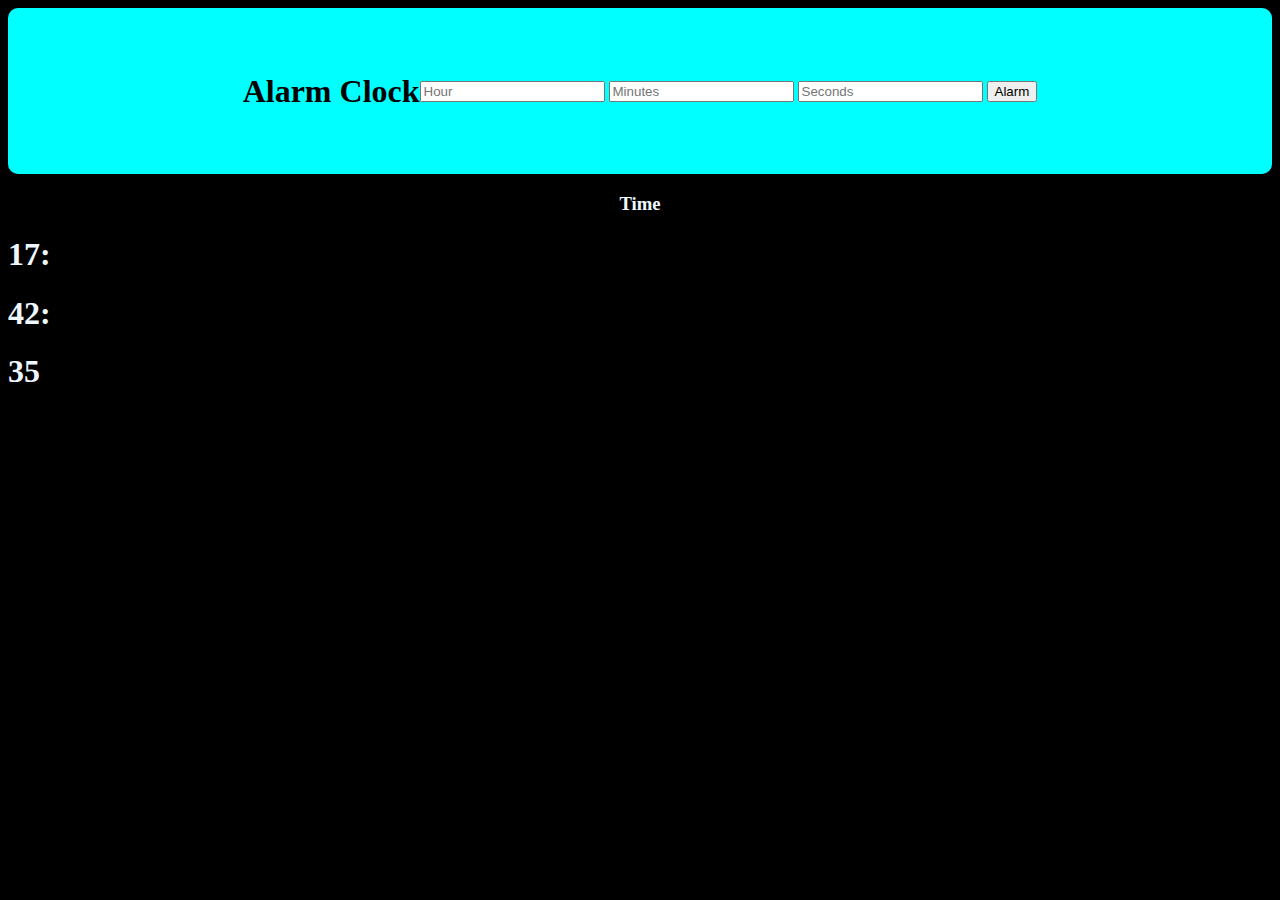
<file: js.alarm clock/index.html>
<!doctype html>
<html lang="en">
  <head>
    <!-- Required meta tags -->
    <meta charset="utf-8">
    <meta name="viewport" content="width=device-width, initial-scale=1">

    <!-- Bootstrap CSS -->
    <link href="https://cdn.jsdelivr.net/npm/bootstrap@5.1.3/dist/css/bootstrap.min.css" rel="stylesheet" integrity="sha384-1BmE4kWBq78iYhFldvKuhfTAU6auU8tT94WrHftjDbrCEXSU1oBoqyl2QvZ6jIW3" crossorigin="anonymous">
    <!-- <link rel="stylesheet" href="index.css"> -->

    <title>Clock website</title>
  </head>
  <body style="background-color: black;">
    <div id="alarmAlert" class="alert alert-success alert-dismissible fade show" style="display: none;" role="alert">
        <strong>Alarm!</strong> has been set.
        <button type="button" class="btn-close" data-bs-dismiss="alert" aria-label="Close"></button>
      </div>
      <div class="container w-50 mt-5 " style="display: flex;
    justify-content: center;
    height: 166px;
    background-color: aqua;
    align-items: center;
    border-radius: 10px;">
    <h1>Alarm Clock</h1>
        <div class="input-group mb-3">
            <input id="hour" type="text" class="form-control" placeholder="Hour" aria-label="Username">
            <input id="minutes" type="text" class="form-control" placeholder="Minutes" aria-label="Server">
            <input id="seconds" type="text" class="form-control" placeholder="Seconds" aria-label="Server">
            <button type="button" id="setAlarmBtn" class="btn btn-outline-primary">Alarm</button>
          </div>
    </div>
    <div id="displayTime" class="container " style="color: aliceblue;">
    </div>
    <div id="alarmText" class="container">

    </div>
    
    <script src="https://cdn.jsdelivr.net/npm/bootstrap@5.1.3/dist/js/bootstrap.bundle.min.js" integrity="sha384-ka7Sk0Gln4gmtz2MlQnikT1wXgYsOg+OMhuP+IlRH9sENBO0LRn5q+8nbTov4+1p" crossorigin="anonymous"></script>
    <script src="index.js"></script>
  </body>
</html>
</file>
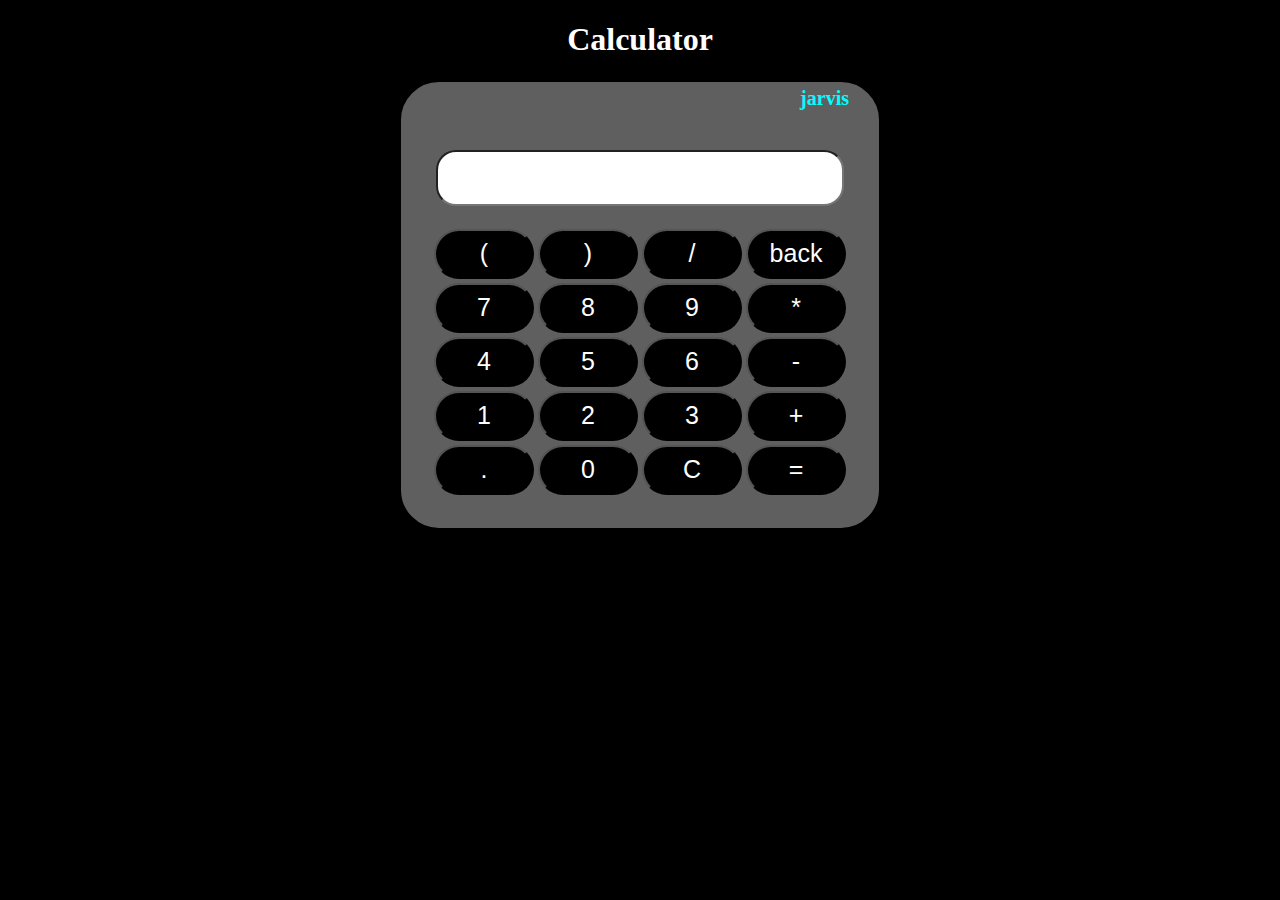
<file: js.Calculator/index.html>
<!DOCTYPE html>
<html lang="en">
<head>
    <meta charset="UTF-8">
    <meta http-equiv="X-UA-Compatible" content="IE=edge">
    <meta name="viewport" content="width=device-width, initial-scale=1.0">
    <title>Online Calculator</title>
    <link rel="stylesheet" href="index.css">
</head>
<body>
    <div class="container">
        <h1>Calculator</h1>
        <div class="calculator">
            <h6>jarvis</h6>
            <input type="text" name="screen" id="screen">
            <table>
                <tr>
                    <td><button>(</button></td>
                    <td><button>)</button></td>
                    <td><button>/</button></td>
                    <td><button>back</button></td>
                </tr>
                <tr>
                    <td><button>7</button></td>
                    <td><button>8</button></td>
                    <td><button>9</button></td>
                    <td><button>*</button></td>
                </tr>
                <tr>
                    <td><button>4</button></td>
                    <td><button>5</button></td>
                    <td><button>6</button></td>
                    <td><button>-</button></td>
                </tr>
                <tr>
                    <td><button>1</button></td>
                    <td><button>2</button></td>
                    <td><button>3</button></td>
                    <td><button>+</button></td>
                </tr>
                <tr>
                    <td><button>.</button></td>
                    <td><button>0</button></td>
                    <td><button>C</button></td>
                    <td><button>=</button></td>
                </tr>
            </table>
        </div>
    </div>
    <script src="index.js"></script>
</body>
</html>
</file>
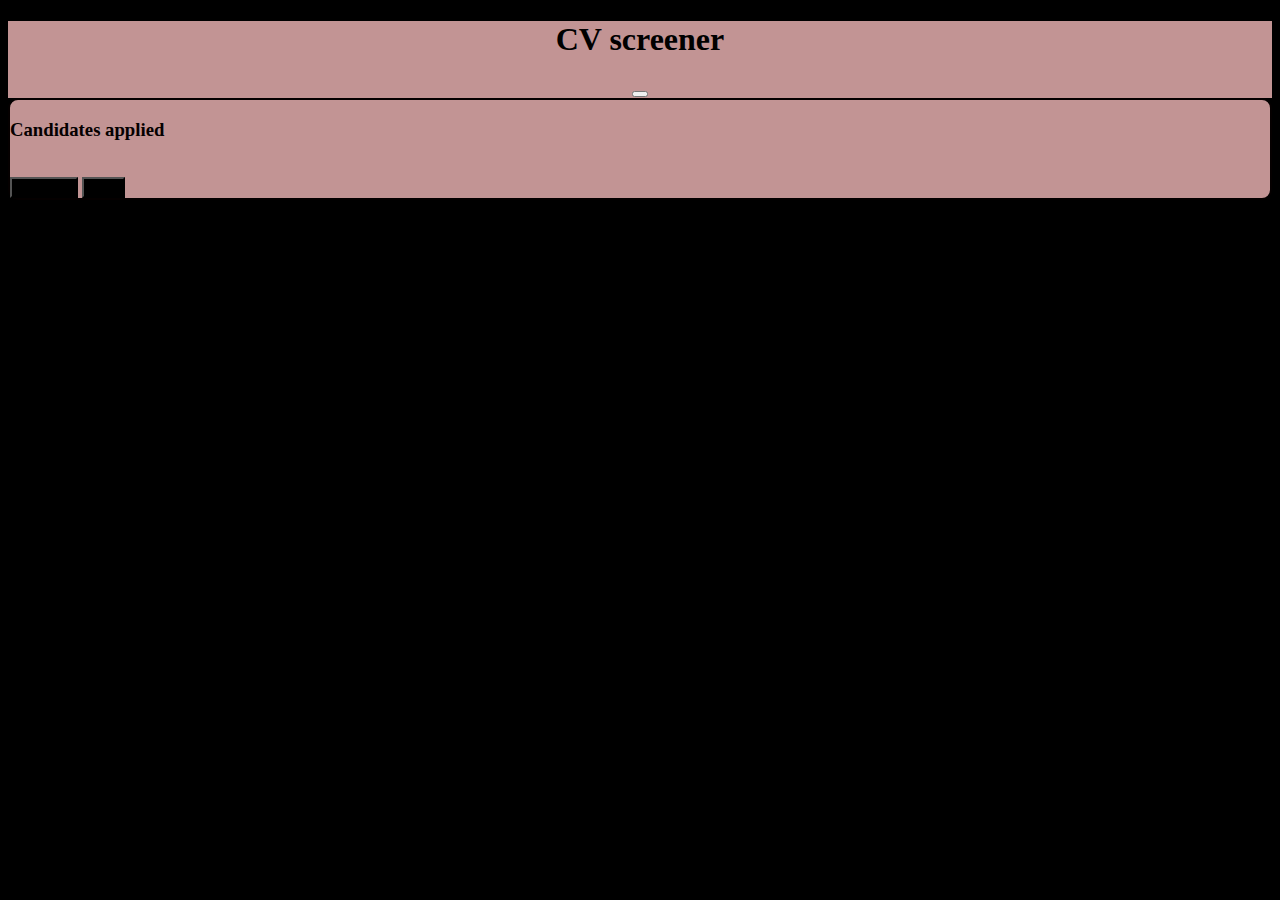
<file: js.CV screener/index.html>
<!doctype html>
<html lang="en">
  <head>
    <!-- Required meta tags -->
    <meta charset="utf-8">
    <meta name="viewport" content="width=device-width, initial-scale=1">

    <!-- Bootstrap CSS -->
    <link href="https://cdn.jsdelivr.net/npm/bootstrap@5.1.3/dist/css/bootstrap.min.css" rel="stylesheet" integrity="sha384-1BmE4kWBq78iYhFldvKuhfTAU6auU8tT94WrHftjDbrCEXSU1oBoqyl2QvZ6jIW3" crossorigin="anonymous">

    <title style="color:rgb(5, 0, 0)">CV screener</title>
  </head>
  <body style="background-color: rgb(0, 0, 0)">
    <!-- As a link -->
    <nav class="navbar navbar-expand-lg " style="background-color: rgb(194, 148, 148)">
      <div class="container"style="display: block;text-align: center;">
        <h1 class="navbar-brand">CV screener</h1>
        <button class="navbar-toggler" type="button" data-bs-toggle="collapse" data-bs-target="#navbarNav" aria-controls="navbarNav" aria-expanded="false" aria-label="Toggle navigation">
          <span class="navbar-toggler-icon"></span>
        </button>
      </div>
    </nav>
    <div class="container text-center w-50 mt-5" style="background-color: rgb(194, 148, 148);border-radius: 10px;border: 2px solid rgb(5, 0, 0);">
        <div class="row">
            <div class="col-md-6 mx-auto">
                <h3 style="color: rgb(5, 0, 0);">Candidates applied</h3>
                <div id="image"></div>
                <br>
                <div id="profile">
                </div>
            </div>
          </div>
          <div id="buttons" class="d-flex justify-content-center justify-content-md-evenly">
            <button type="button" class="btn btn-primary my-5" id="prevBtn" style="background-color: black;">Previous</button>
            <button type="button" class="btn btn-primary my-5" id="nextBtn" style="background-color: black;">Next</button>
          </div>
        </div>
    <script src="index.js"></script>
    <script src="https://cdn.jsdelivr.net/npm/bootstrap@5.1.3/dist/js/bootstrap.bundle.min.js" integrity="sha384-ka7Sk0Gln4gmtz2MlQnikT1wXgYsOg+OMhuP+IlRH9sENBO0LRn5q+8nbTov4+1p" crossorigin="anonymous"></script>
  </body>
</html>
</file>
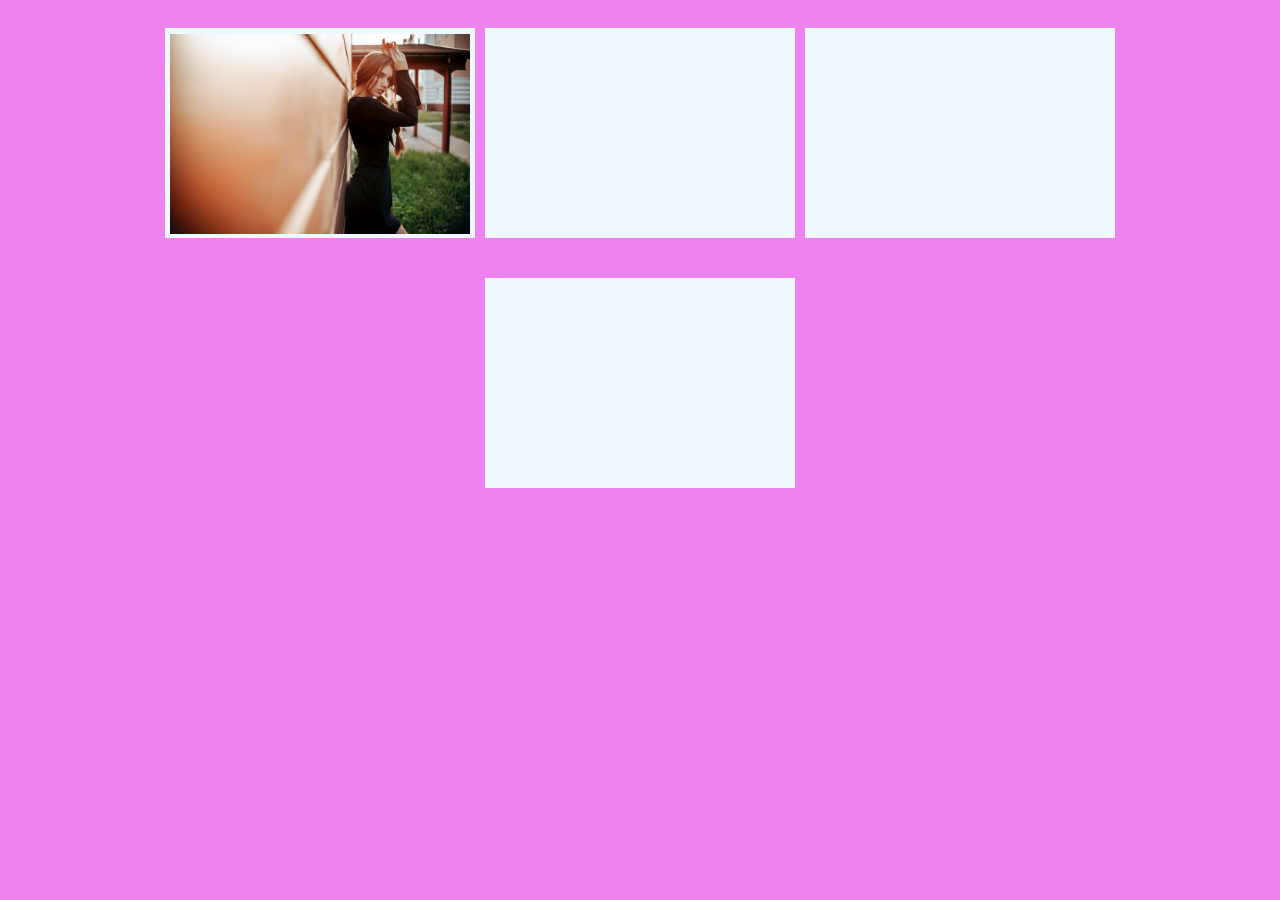
<file: js.Drag and drop/index.html>
<!DOCTYPE html>
<html lang="en">
<head>
    <meta charset="UTF-8">
    <meta http-equiv="X-UA-Compatible" content="IE=edge">
    <meta name="viewport" content="width=device-width, initial-scale=1.0">
    <title>Drag & Drop</title>
    <link rel="stylesheet" href="index.css">
</head>
<body>
    <div id="container">
        <div class="whiteBoxes">
            <div id="img" class="imageBox" draggable="true"></div>
        </div>
        <div class="whiteBoxes"></div>
        <div class="whiteBoxes"></div>
        <div class="whiteBoxes"></div>
    </div>
    <script src="index.js"></script>
</body>
</html>
</file>
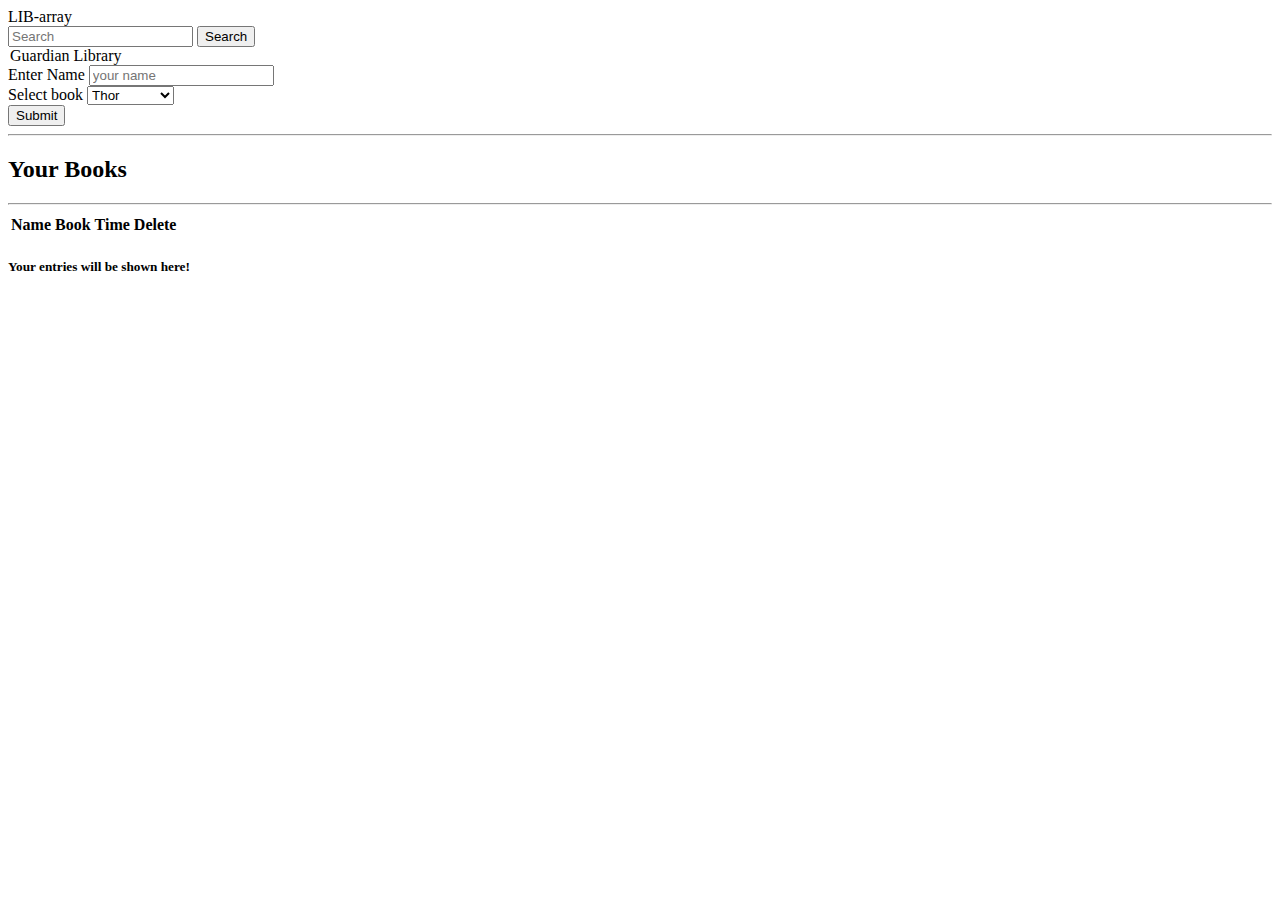
<file: js.Library Website/index.html>
<!doctype html>
<html lang="en">
  <head>
    <!-- Required meta tags -->
    <meta charset="utf-8">
    <meta name="viewport" content="width=device-width, initial-scale=1">

    <!-- Bootstrap CSS -->
    <link href="https://cdn.jsdelivr.net/npm/bootstrap@5.1.3/dist/css/bootstrap.min.css" rel="stylesheet" integrity="sha384-1BmE4kWBq78iYhFldvKuhfTAU6auU8tT94WrHftjDbrCEXSU1oBoqyl2QvZ6jIW3" crossorigin="anonymous">

    <title>Library</title>
    <nav class="navbar navbar-dark bg-dark">
        <div class="container-fluid">
          <a class="navbar-brand">LIB-array</a>
          <form class="d-flex">
            <input id="searchbtn" class="form-control me-2" type="search" placeholder="Search" aria-label="Search">
            <button class="btn btn-outline-success" type="submit">Search</button>
          </form>
        </div>
      </nav>
  </head>
  <body>
      <div id="Alert"></div>
      <div class="container my-3">
        <form id="libraryForm">
              <legend>Guardian Library</legend>
              <div class="mb-3">
                <label for="TextInput" class="form-label">Enter Name</label>
                <input type="text" id="Name" class="form-control" placeholder="your name">
              </div>
              <div class="mb-3">
                <label for="selectBook" class="form-label">Select book</label>
                <select id="selectBook" class="form-select-sm">
                  <option id="Thor">Thor</option>
                  <option id="Spiderman">Spiderman</option>
                  <option id="Loki">Loki</option>
                  <option id="Hulk">Hulk</option>
                </select>
              </div>
              <button id="submit" type="submit" class="btn btn-primary ">Submit</button>
          </form>
      </div>

      <div id="form" class="container m-auto">
          <hr>
          <h2>Your Books</h2>
          <hr>
        <table class="table">
            <thead>
              <tr>
                <th scope="col">Name</th>
                <th scope="col">Book</th>
                <th scope="col">Time</th>
                <th scope="col">Delete</th>
              </tr>
            </thead>
            <tbody id="tableBody"></tbody>
          </table>
      </div>
      <div id="tableDiv" ></div>
    <script src="https://cdn.jsdelivr.net/npm/bootstrap@5.1.3/dist/js/bootstrap.bundle.min.js" integrity="sha384-ka7Sk0Gln4gmtz2MlQnikT1wXgYsOg+OMhuP+IlRH9sENBO0LRn5q+8nbTov4+1p" crossorigin="anonymous"></script>
    <!-- <script src="index.js"></script> -->
    <script src="index2.js"></script>
    <!-- <script src="index3.js"></script> -->
  </body>
</html>
</file>
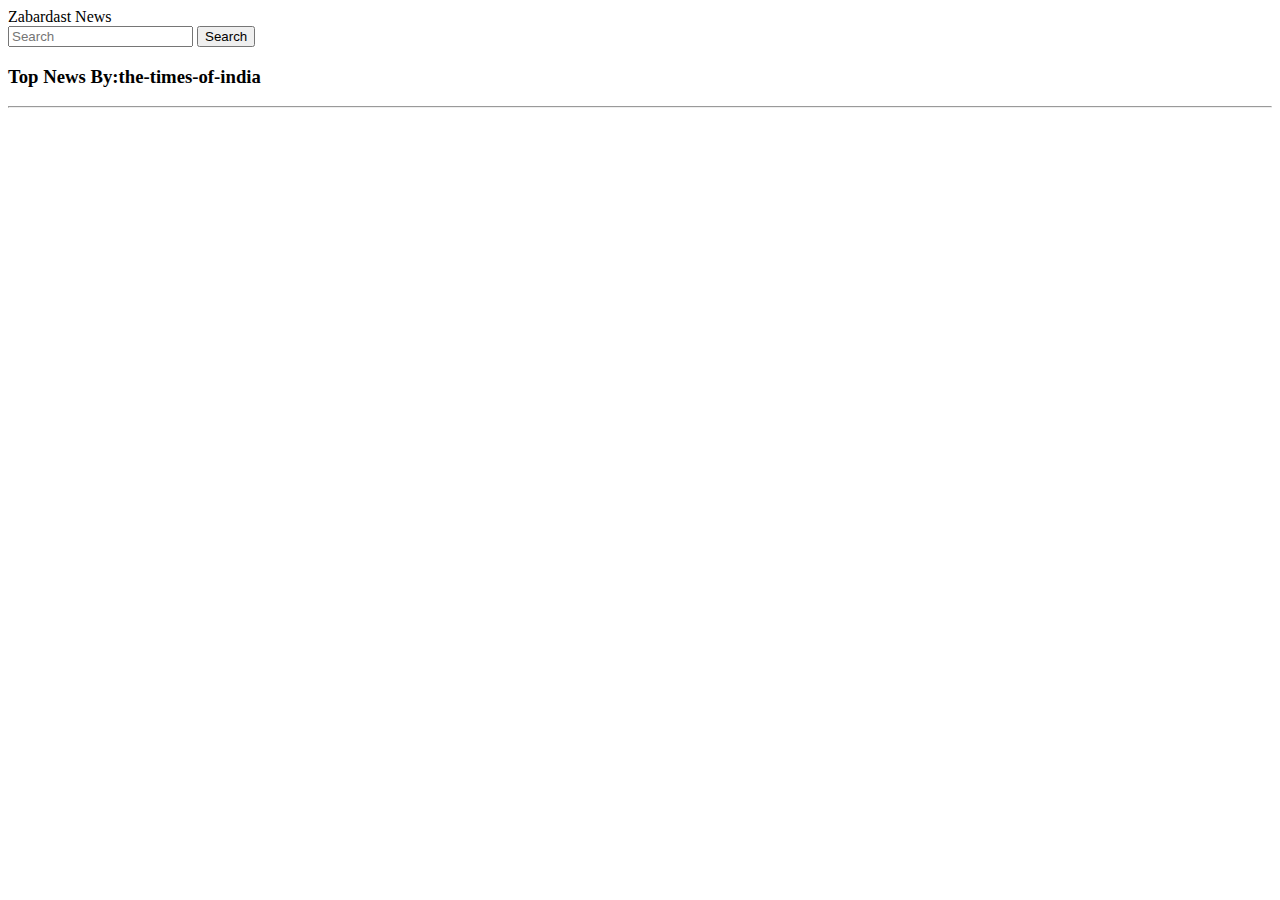
<file: js.News Website/index.html>
<!doctype html>
<html lang="en">
  <head>
    <!-- Required meta tags -->
    <meta charset="utf-8">
    <meta name="viewport" content="width=device-width, initial-scale=1">

    <!-- Bootstrap CSS -->
    <link href="https://cdn.jsdelivr.net/npm/bootstrap@5.1.3/dist/css/bootstrap.min.css" rel="stylesheet" integrity="sha384-1BmE4kWBq78iYhFldvKuhfTAU6auU8tT94WrHftjDbrCEXSU1oBoqyl2QvZ6jIW3" crossorigin="anonymous">

    <title>Welcome to Zabardast News</title>
  </head>
  <body>
    <nav class="navbar navbar-dark bg-dark">
        <div class="container-fluid">
          <a class="navbar-brand">Zabardast News</a>
          <form class="d-flex">
            <input class="form-control me-2" id="input" type="search" placeholder="Search" aria-label="Search">
            <button class="btn btn-outline-success" type="submit">Search</button>
          </form>
        </div>
      </nav>
      <div class="container my-3">
          <h3>Top News By:<span id='badge' class="badge bg-secondary"></span></h3>
          <hr>
          <div class="accordion" id="newsTemplate">
          </div>
      </div>





    <script src="https://cdn.jsdelivr.net/npm/bootstrap@5.1.3/dist/js/bootstrap.bundle.min.js" integrity="sha384-ka7Sk0Gln4gmtz2MlQnikT1wXgYsOg+OMhuP+IlRH9sENBO0LRn5q+8nbTov4+1p" crossorigin="anonymous"></script>
    <script src="index.js"></script>
  </body>
</html>
</file>
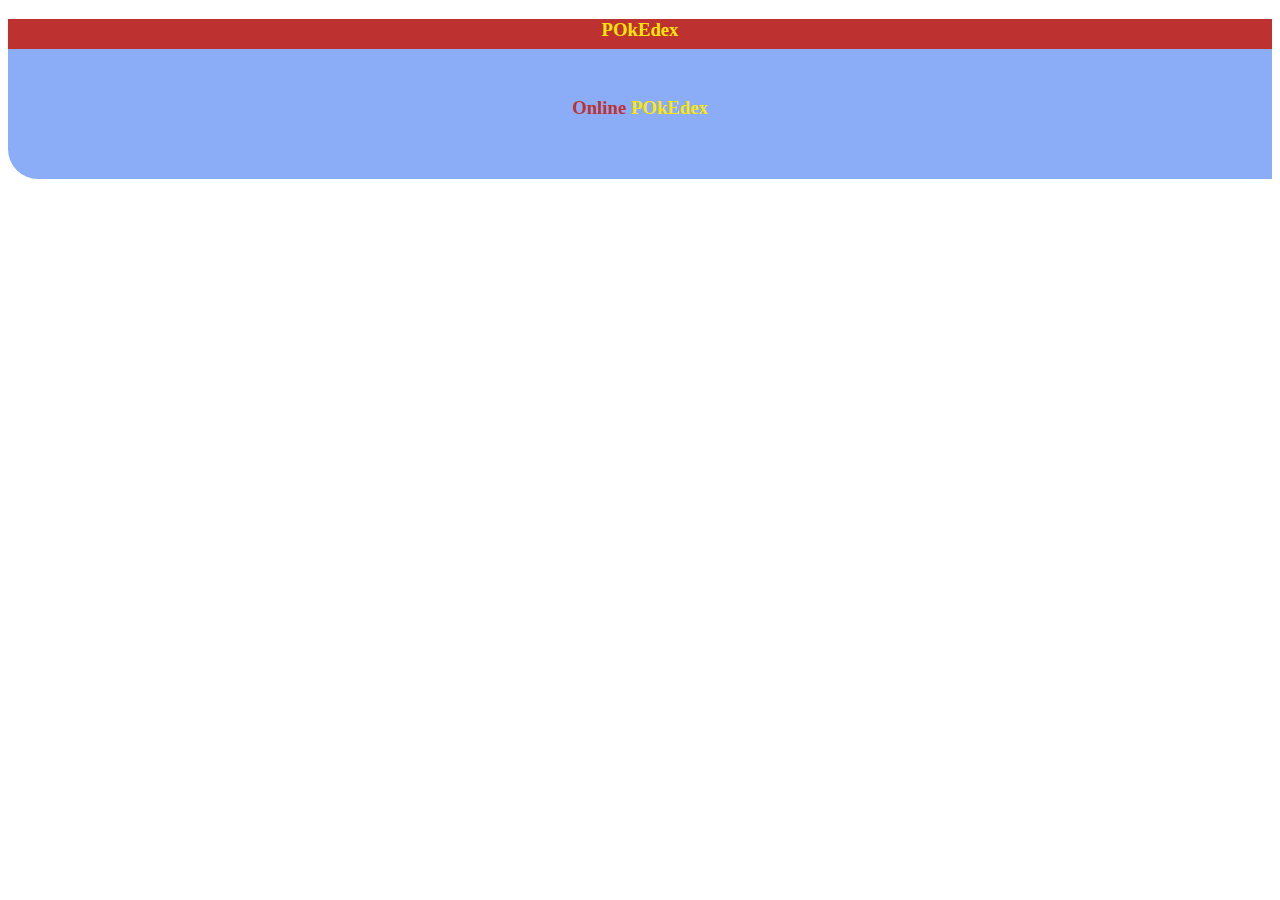
<file: pokedex/index.html>
<!doctype html>
<html lang="en">
  <head>
    <!-- Required meta tags -->
    <meta charset="utf-8">
    <meta name="viewport" content="width=device-width, initial-scale=1">

    <!-- Bootstrap CSS -->
    <link href="https://cdn.jsdelivr.net/npm/bootstrap@5.1.3/dist/css/bootstrap.min.css" rel="stylesheet" integrity="sha384-1BmE4kWBq78iYhFldvKuhfTAU6auU8tT94WrHftjDbrCEXSU1oBoqyl2QvZ6jIW3" crossorigin="anonymous">

    <title>online pokedex</title>
  </head>
  <body>
      <div style="background-color: rgb(190, 49, 49);color: aliceblue;text-align: center;height: 30px;">
        <h3 style="color: rgb(255, 230, 2);">POkEdex</h3>

      </div>
    
    <div  style="text-align: center; background-color: rgb(139, 173, 247);height: 100px;padding-top: 30px;border-bottom-left-radius: 30px;">
        <h3 style="color: rgb(190, 49, 49);">Online <b style="color: rgb(255, 230, 2);">POkEdex</b></h3>
    </div>

    <script src="https://cdn.jsdelivr.net/npm/bootstrap@5.1.3/dist/js/bootstrap.bundle.min.js" integrity="sha384-ka7Sk0Gln4gmtz2MlQnikT1wXgYsOg+OMhuP+IlRH9sENBO0LRn5q+8nbTov4+1p" crossorigin="anonymous"></script>
  </body>
</html>
</file>
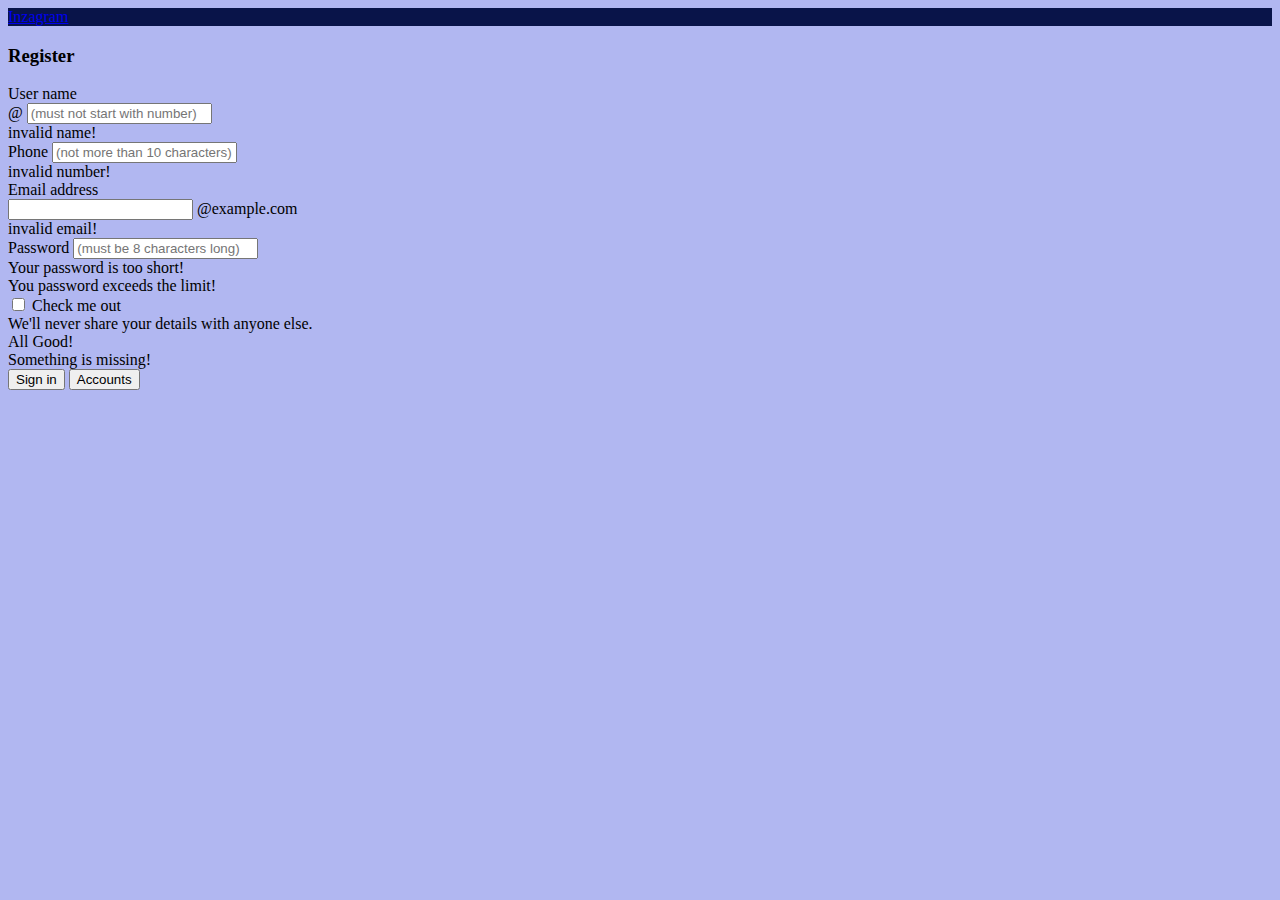
<file: js.form_validation.project/form.html>
<!doctype html>
<html lang="en">
  <head>
    <!-- Required meta tags -->
    <meta charset="utf-8">
    <meta name="viewport" content="width=device-width, initial-scale=1">

    <!-- Bootstrap CSS -->
    <link href="https://cdn.jsdelivr.net/npm/bootstrap@5.1.3/dist/css/bootstrap.min.css" rel="stylesheet" integrity="sha384-1BmE4kWBq78iYhFldvKuhfTAU6auU8tT94WrHftjDbrCEXSU1oBoqyl2QvZ6jIW3" crossorigin="anonymous">

    <title>Inzagram/sign-up</title>
  </head>
  <body style="background-color: hsl(234, 70%, 82%);">
      <nav class="navbar navbar-dark" style="background-color: hsl(229, 79%, 16%);">
      <div class="container-fluid">
        <a class="navbar-brand" href="#">Inzagram</a>
        <div class="collapse navbar-collapse" id="navbarNavDropdown">
        </div>
      </div>
    </nav>
    <div id="success" class="alert alert-success alert-dismissible fade show" role="alert">
      <strong>Success!</strong> Your account is now registered.
      <button type="button" class="btn-close" data-bs-dismiss="alert" aria-label="Close"></button>
    </div>
    <div id="failed" class="alert alert-danger alert-dismissible fade show" role="alert">
      <strong>Failed!</strong> Please fill the proper details.
      <button type="button" class="btn-close" data-bs-dismiss="alert" aria-label="Close"></button>
    </div>
    <button id="backBtn" type="button" class="btn btn-outline-primary">Go back</button>
    <div id="passwordScreen" class="container mt-5 " style="background-color: rgb(6, 39, 88);color: white; border-radius: 5px; height: 10rem;display: block; width: 50%;">
      <h3>ADMIN, please enter the password to continue.</h3>
      <div class="row g-3 align-items-center  mt-3">
        <div class="col-auto">
          <label for="inputPassword6" class="col-form-label">Password</label>
        </div>
        <div class="col-auto">
          <input type="password" id="adminPassword" class="form-control" aria-describedby="passwordHelpInline">
        </div>
        <span><button id="submitPassword" type="button" class="btn btn-outline-primary">submit</button></span>
      </div>
    </div>
    <div id="accountsData" class="container w-75 mt-3" style="background-color:white ;display: none;">
      <h3>ACCOUNTS</h3>
      <table class="table">
        <thead>
        <tr>
          <th scope="col">User name</th>
          <th scope="col">Phone</th>
          <th scope="col">Email</th>
          <th scope="col">Password</th>
        </tr>
      </thead>
      <tbody id="tableBody">
      </tbody>
    </table>
    </div>
    <div class="container mt-3 w-50 " style="display: block;" id="form">
      <h3>Register</h3>
      <form >
        <div class="mb-3">
          <label for="exampleInputName1" class="form-label">User name</label>
          <div class="input-group ">
            <span class="input-group-text" id="addon-wrapping">@</span>
            <input type="text" id="name" class="form-control" placeholder="(must not start with number)" aria-label="Username" aria-describedby="addon-wrapping">
            <div id="phoneFeedback" class="form-text invalid-feedback">invalid name!</div>
          </div>
        <div class="mb-3">
          <label for="exampleInputPhone1" class="form-label">Phone</label>
          <input type="text" placeholder="(not more than 10 characters)" class="form-control" id="phone" aria-describedby="phoneHelp">
          <div id="phoneFeedback" class="form-text invalid-feedback">invalid number!</div>
        </div>
        <div class="mb-3">
          <label for="exampleInputEmail1" class="form-label">Email address</label>
          <div class="input-group mb-3">
            <input type="text" id="email" class="form-control" placeholder="" aria-label="Recipient's username" aria-describedby="basic-addon2">
            <span class="input-group-text" id="basic-addon2">@example.com</span>
          </div>
          <div id="emailFeedback" class="form-text invalid-feedback">invalid email!</div>
        </div>
        <div class="mb-3">
          <label for="exampleInputPassword1" class="form-label">Password</label>
          <input type="password" placeholder="(must be 8 characters long)" class="form-control" id="password">
          <div id="passwordFeedback1" class="form-text invalid-feedback">Your password is too short!</div>
          <div id="passwordFeedback2" class="form-text invalid-feedback">You password exceeds the limit!</div>
        </div>
        <div class="mb-3 form-check">
          <input type="checkbox" class="form-check-input" id="checkForm">
          <label class="form-check-label" for="exampleCheck1">Check me out</label>
          <div id="emailHelp" class="form-text">We'll never share your details with anyone else.</div>
          <div id="formFeedback" class="form-text valid-feedback">All Good!</div>
          <div id="formFeedback" class="form-text invalid-feedback">Something is missing!</div>
        </div>
        <button type="submit" id="signIn" class="btn btn-primary">Sign in</button>
        <button type="button" id="viewAccounts" class="btn btn-primary">Accounts</button>
      </form>
    </div>
    <!-- <script src="form.js"></script> -->
    <script src="form2.js"></script>
    <script src="https://cdn.jsdelivr.net/npm/bootstrap@5.1.3/dist/js/bootstrap.bundle.min.js" integrity="sha384-ka7Sk0Gln4gmtz2MlQnikT1wXgYsOg+OMhuP+IlRH9sENBO0LRn5q+8nbTov4+1p" crossorigin="anonymous"></script>
  </body>
</html>
</file>
<file: js.alarm clock/index.css>
#haha{
    color: rgb(0, 0, 0);
}
</file>
<file: js.Calculator/index.css>
.container{
    text-align: center;

}

.calculator{
    display: inline-block;
    border: 2px solid black;
    background: rgb(95, 95, 95);
    padding: 30px;
    border-radius: 40px;
    padding-top: 5px;
}

table{
    margin: auto;
}

button{
    border-radius: 40px;
    font-size: 25px;
    width: 100px;
    height: 50px;
    color: white;
    background: black;
}

input{
    margin-top: 40px;
    margin-bottom: 20px;
    width: 400px;
    height: 50px;
    border-radius: 20px;
}

#screen{
    font-size: 25px;
}

h6{
    margin: 0px;
    text-align: end;
    font-size: 20px;
    color: aqua;
}

body{
    background: black;
    color: white;
}
</file>
<file: js.Drag and drop/index.css>
body{
    background-color: violet;
}

/* //Utility classes */
.hide{
    display: none;
}

.dashed{
    height: 210px;
    width: 310px;
    margin: 5px;
    background-color: rgb(178, 182, 185);
    border: 2px dashed blue;
}

.hold{
    border: 2px solid red;
}

#container{
    height: 500px;
    align-items: center;
    display: flex;
    flex-wrap: wrap;
    justify-content: center;
}

.imageBox{
    background-image: url("image.jpg"); /* The image used */
    /* background-color: #cccccc; Used if the image is unavailable */
    height: 200px; /* You must set a specified height */
    width: 300px;
    position: relative;
    top: 6px;
    left: 5px;
    background-position: center; /* Center the image */
    background-repeat: no-repeat; /* Do not repeat the image */
    background-size: cover; /* Resize the background image to cover the entire container */
}


.whiteBoxes{
    height: 210px;
    width: 310px;
    margin: 5px;
    background-color: aliceblue;
}
</file>
